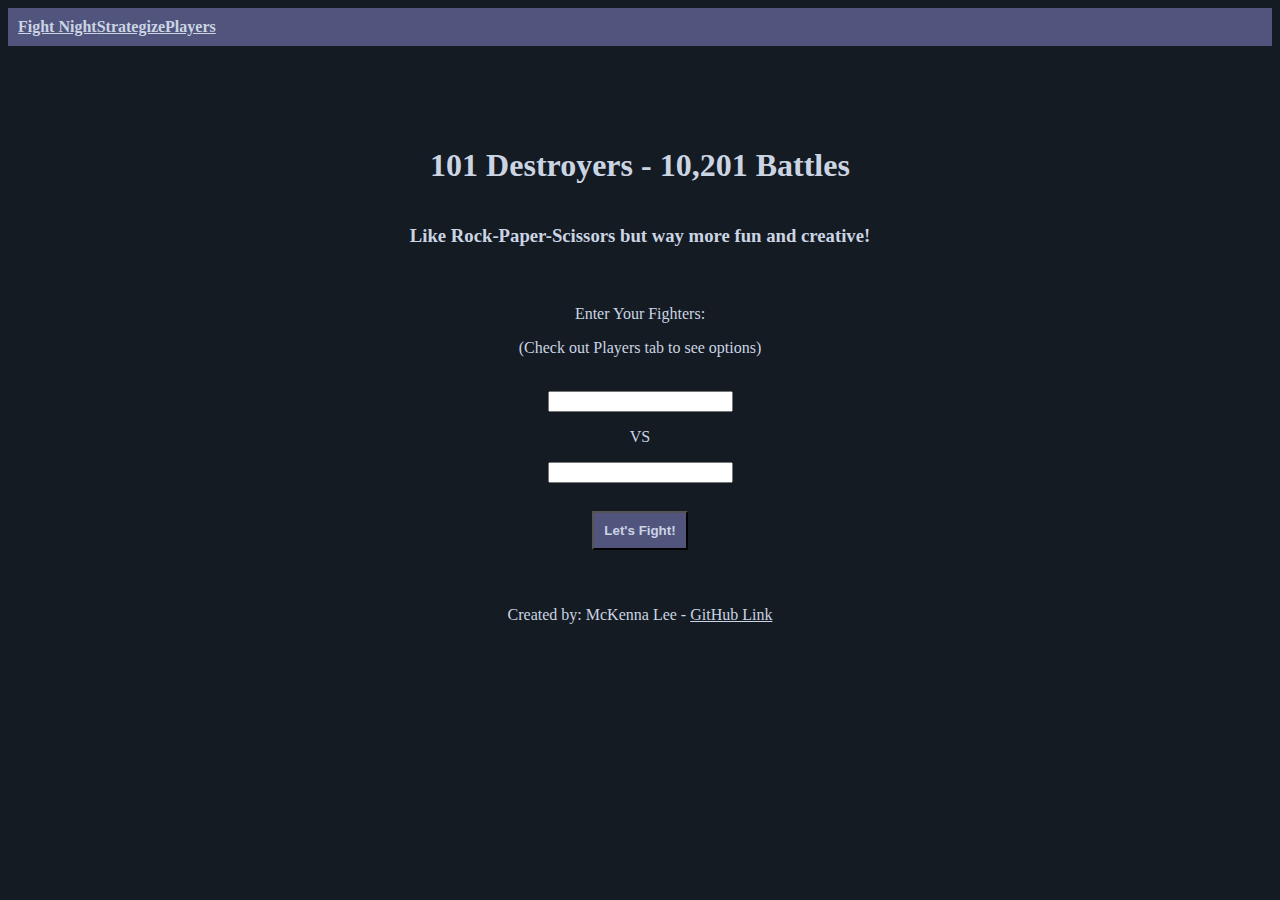
<file: index.html>
<!DOCTYPE html>
<html lang="en">

<head>
  <meta charset="utf-8" />
  <meta name='viewport'
  content='width=device-width, initial-scale=1.0, maximum-scale=1.0' />
  <title>Rock Paper Scissors Everything Else</title>
  <link rel="stylesheet" href="https://stackpath.bootstrapcdn.com/bootstrap/4.1.3/css/bootstrap.min.css" integrity="sha384-MCw98/SFnGE8fJT3GXwEOngsV7Zt27NXFoaoApmYm81iuXoPkFOJwJ8ERdknLPMO" crossorigin="anonymous">
  <link rel="stylesheet" href="styles.css">
</head>

<body>
  <div class="nav-bar-container">
    <ul class="nav-bar-l">
         <li class="nav-link"><a id="active">Fight Night</a></li>
         <li class="nav-link"><a href="strategy.html">Strategize</a></li>
        <li class="nav-link"><a href="http://www.umop.com/rps101/alloutcomes.htm">Players</a></li>
    </ul>
  </div>
  
  
  <div class = "page">
    <div class = "heading">
      <h1>101 Destroyers - 10,201 Battles </h1>
      <h3>Like Rock-Paper-Scissors but way more fun and creative!</h3>
    </div>
  
    <div class="inputForm">
      <form>
        <label>Enter Your Fighters:</label><br>
        <p>(Check out Players tab to see options)</p><br>
        <input id="Input1" type="text"></input><br>
        <p>VS</p>
        <input id="Input2" type="text"></input><br><br>
        <input id="Submit" type="submit" value="Let's Fight!"></input>
      </form>
    </div>
    
    <div id="Results">
    </div>
  </div>

  <script text="type/javascript" src="script.js"></script>
  
  <footer>
    <p>Created by: McKenna Lee - <a href = "https://github.com/mckennalee790/CreativeProject2.git">GitHub Link</a></p>
    <!--<p>With use of <a href = "https://rps101.pythonanywhere.com/api">RPS API</a></p>-->
  </footer>
</body>

</html>
</file>
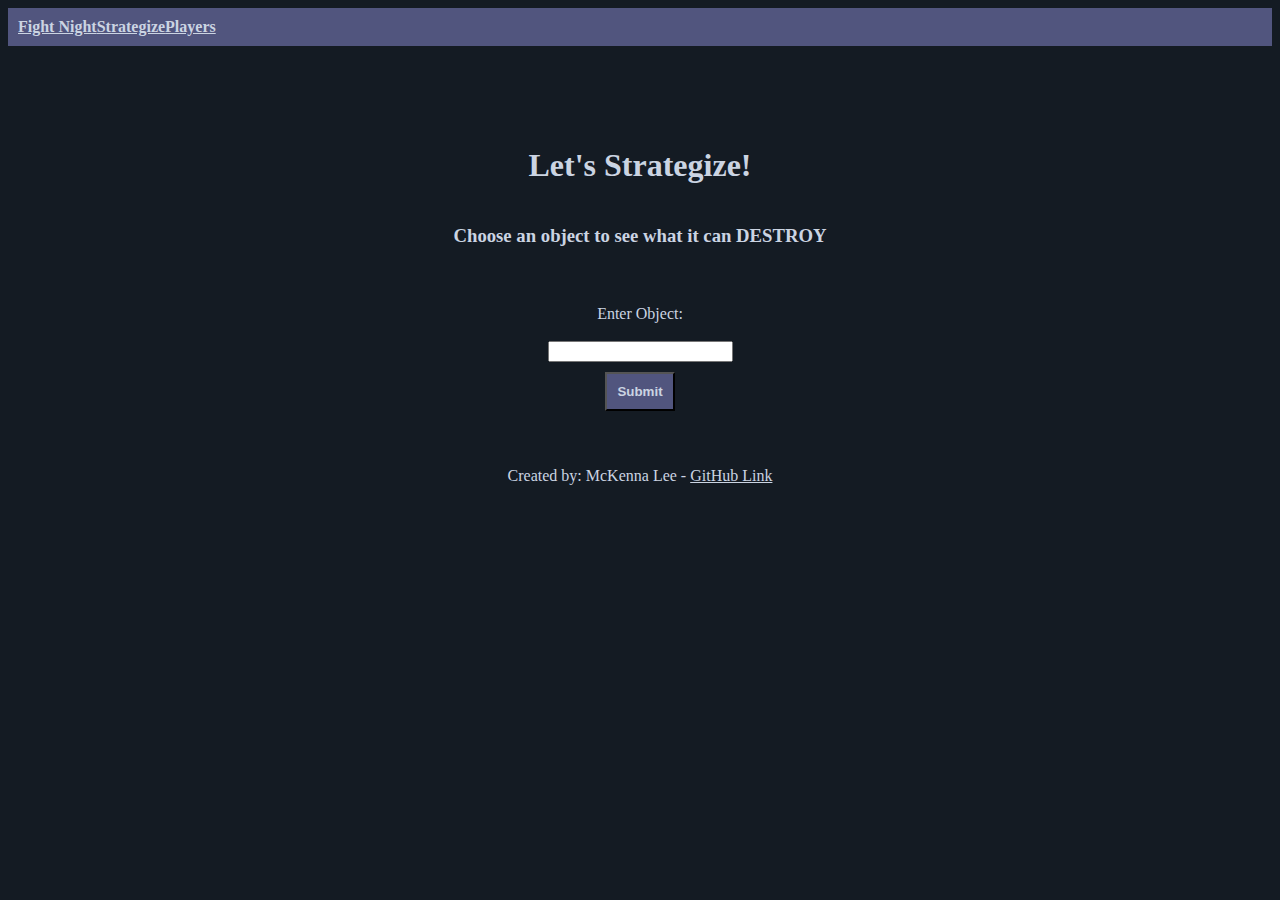
<file: strategy.html>
<!DOCTYPE html>
<html lang="en">

<head>
  <meta charset="utf-8" />
  <meta name='viewport'
  content='width=device-width, initial-scale=1.0, maximum-scale=1.0' />
  <title>Strategize</title>
  <link rel="stylesheet" href="https://stackpath.bootstrapcdn.com/bootstrap/4.1.3/css/bootstrap.min.css" integrity="sha384-MCw98/SFnGE8fJT3GXwEOngsV7Zt27NXFoaoApmYm81iuXoPkFOJwJ8ERdknLPMO" crossorigin="anonymous">
  <link rel="stylesheet" href="styles.css">
</head>

<body>
  <div class="nav-bar-container">
    <ul class="nav-bar-l">
        <li class="nav-link"><a href="index.html">Fight Night</a></li>
        <li class="nav-link"><a href="services.html" id="active">Strategize</a></li>
        <li class="nav-link"><a href="http://www.umop.com/rps101/alloutcomes.htm">Players</a></li>
    </ul>
  </div>
    
    <div class = "heading1">
      <h1>Let's Strategize!</h1>
      <h3>Choose an object to see what it can DESTROY</h3>
    </div>
    
    <div class="inputFormStrat">
      <form>
        <label>Enter Object:</label><br><br>
        <input id="Input3" type="text"></input><br>
        <input id="Submit1" type="submit" value="Submit"></input>
      </form>
    </div>
    
    <div class="rContainer">
        <div id="forecastResults">
    	</div>
    </div>
    
  <footer>
    <p>Created by: McKenna Lee - <a href = "https://github.com/mckennalee790/CreativeProject2.git">GitHub Link</a></p>
    <!--<p>With use of <a href = "https://rps101.pythonanywhere.com/api">RPS API</a></p>-->
  </footer>

  <script text="type/javascript" src="script1.js"></script>
</body>

</html>
</file>
<file: styles.css>
/*navbar index*/
.nav-bar-container {
    display: flex;
    padding: 10px;
    background-color: #51557e;
}

.nav-bar-l {
    flex:1 1 200px;
    list-style-type: none;
    margin: 0;
    padding: 0;
}

.nav-link {
    float: left;
    font-weight: bold;
}

a {
    color: #cbd4e2;
    /*color: #51557e;*/
}

a:hover {
    color: #cbd4e2;
    text-decoration: underline;
}

#active {
    color: #cbd4e2;
    text-decoration: underline;
}

body {
    background-color: #141b23;
}

.page{
    display: flex;
    flex-direction: column;
    justify-content: center;
    align-items: center;
}

h1, h2, h3, p, label {
    color: #cbd4e2;
}

.heading,
.heading1 {
    display: flex;
    flex-direction: column;
    text-align: center;
    margin-top: 80px;
    margin-bottom: 40px;
}

.inputForm,
.inputFormStrat {
    display: flex;
    justify-content: center;
    text-align: center;
}

#Submit,
#Submit1 {
    padding: 10px;
    margin: 10px;
    font-weight: bold;
    color: #cbd4e2;
    background-color: #51557E;
}

#Submit:hover,
#Submit1:hover {
    background-color: #816797;
}

#Results,
#forcastResults {
    color: #cbd4e2;
}

#Results {
    display: flex;
}

.oCont{
    display: flex;
    align-items: center;
    justify-content: center;
    text-align: center;
}

.wCont,
.lCont{
    display: flex;
    width: 500px;
    flex-direction: column;
    margin: 50px;
    padding: 20px;
    text-align: center;
}

.winner,
.loser {
    font-size: 100px;
    color: #0b1826;
}

.winner {
   font-family: 'Times New Roman',serif;
   letter-spacing: 5px;
   font-size: 100px;
   font-weight: bold;
   background-image: linear-gradient(
	to right,
	#462523 0,
       	#cb9b51 22%, 
	#f6e27a 45%,
	#f6f2c0 50%,
	#f6e27a 55%,
	#cb9b51 78%,
	#462523 100%
	);
   color:transparent;
   -webkit-background-clip:text;
}

.loser {
   font-family: 'Times New Roman',serif;
   letter-spacing: 5px;
   font-size: 100px;
   font-weight: bold;
   color:#51557E;
}

/*Strat page*/
.rContainer {
    display: flex;
    justify-content: center;
    align-items: center;
}

#forecastResults{
    column-count: 4;
    column-gap: 2px;
    margin: 0px;
    width: 600px;
}

#b {
    width: 150px;
    text-align: center;
    border: 2px solid #51557E;
}

/*footer p {*/
/*    display: inline-block;*/
/*    margin: 50px 100px;*/
/*}*/
footer {
    display: flex;
    justify-content: center;
    margin: 30px;
}

/* Mobile Styles */
@media only screen and (max-width: 400px){
    page{
        margin: 10px;
    }
    
    #forecastResults{
        width: 320px;
    }

    #b {
        width: 80px;
    }
    
}
/* Tablet Styles */
@media only screen and (min-width: 401px) and (max-width: 960px){
    
}
</file>
